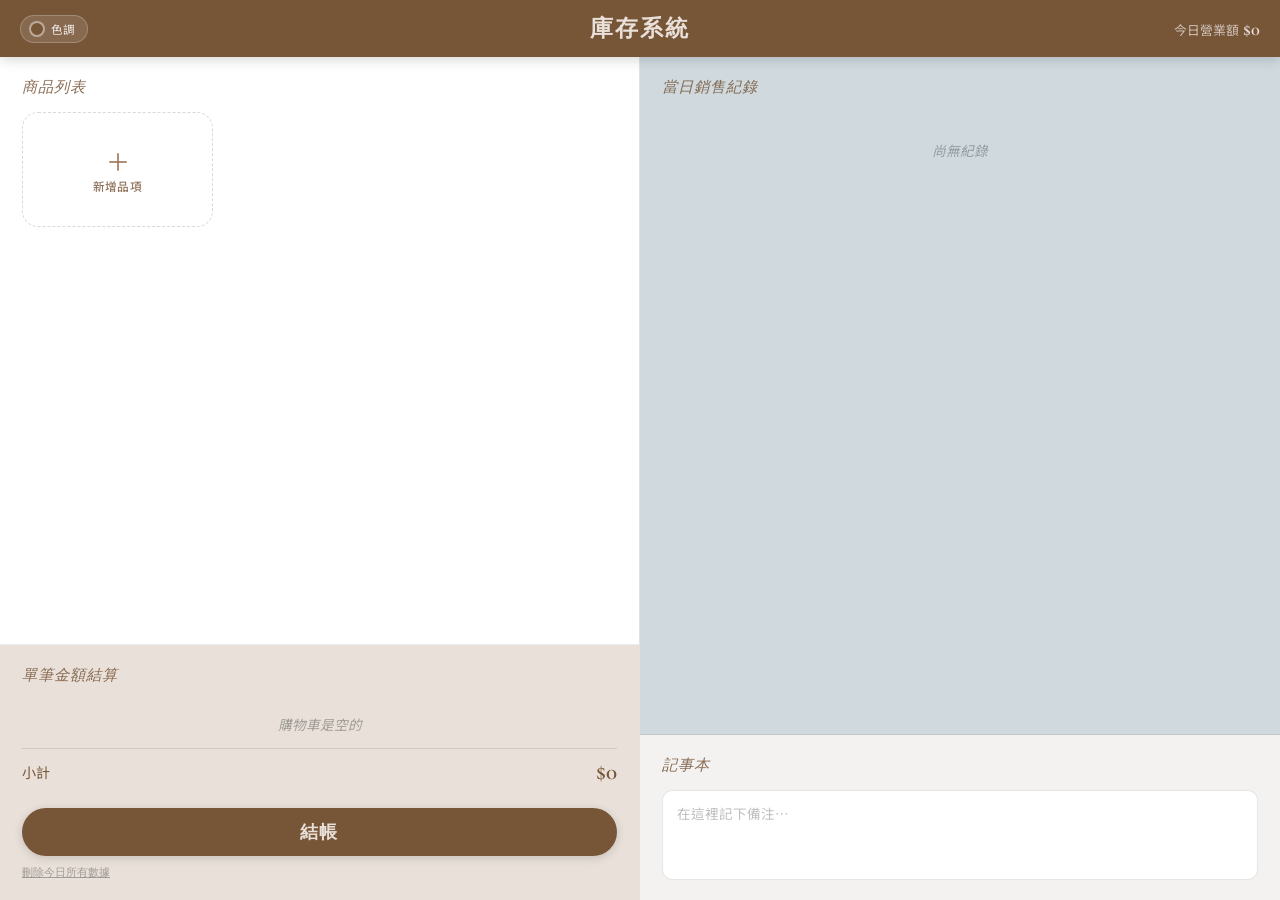
<file: index.html>
<!DOCTYPE html>
<html lang="zh-TW">
<head>
    <meta charset="UTF-8">
    <meta name="viewport" content="width=device-width, initial-scale=1.0, maximum-scale=1.0">
    <title>庫存系統</title>
    <link href="https://fonts.googleapis.com/css2?family=Noto+Sans+TC:wght@400;500;700&family=Cormorant+Garamond:ital,wght@0,400;0,600;1,400&display=swap" rel="stylesheet">
    <style>
        *, *::before, *::after { box-sizing: border-box; margin: 0; padding: 0; }
        :root {
            --base:      #775537;
            --base-dk:   #5c3f25;
            --base-lt:   #9a7050;
            --tint1:     #FBE29D;
            --tint2:     #C0DDDA;
            --shell:     #F4F1EE;
            --shell-dk:  #e5e0d8;
            --white:     #ffffff;
            --text:      #3d2b18;
            --subtext:   #8a6a4e;
        }
        body { font-family:'Noto Sans TC',sans-serif; background:var(--shell); color:var(--text); min-height:100vh; }

        /* ── HEADER ── */
        header {
            background: var(--base);
            padding: 0 20px;
            height: 57px;
            display: grid;
            grid-template-columns: 1fr auto 1fr;
            align-items: center;
            box-shadow: 0 2px 12px rgba(0,0,0,0.18);
            position: relative;
        }
        .header-left  { display:flex; align-items:center; justify-content:flex-start; }
        .header-mid   { display:flex; align-items:center; justify-content:center; }
        .header-right { display:flex; align-items:center; justify-content:flex-end; gap:10px; }
        header h1 { font-family:'Cormorant Garamond',serif; font-size:1.45rem; font-weight:600; color:var(--tint1); letter-spacing:0.08em; white-space:nowrap; }
        .daily-total { font-size:0.8rem; color:rgba(255,255,255,0.65); white-space:nowrap; text-align:right; }
        .daily-total span { font-family:'Cormorant Garamond',serif; font-weight:600; color:var(--tint1); font-size:1.15rem; margin-left:4px; }

        /* ── COLOUR MENU ── */
        .color-menu-wrap { position: relative; }

        /* the trigger button: a small palette icon */
        .color-menu-btn {
            display: flex; align-items: center; gap: 6px;
            background: rgba(255,255,255,0.12);
            border: 1.5px solid rgba(255,255,255,0.22);
            border-radius: 50px;
            padding: 5px 11px 5px 8px;
            cursor: pointer;
            color: rgba(255,255,255,0.85);
            font-family: 'Noto Sans TC', sans-serif;
            font-size: 0.72rem; letter-spacing: 0.04em;
            transition: background 0.15s, border-color 0.15s;
            white-space: nowrap;
            -webkit-tap-highlight-color: transparent;
        }
        .color-menu-btn:hover { background: rgba(255,255,255,0.2); border-color: rgba(255,255,255,0.4); }
        .color-menu-btn .cmb-swatch {
            width: 16px; height: 16px; border-radius: 50%;
            background: var(--tint1);
            border: 2px solid rgba(255,255,255,0.5);
            flex-shrink: 0;
            transition: background 0.2s;
        }

        /* dropdown panel */
        .color-menu-panel {
            display: none;
            position: absolute;
            top: calc(100% + 10px);
            left: 0;
            background: var(--white);
            border-radius: 16px;
            padding: 16px;
            box-shadow: 0 8px 36px rgba(0,0,0,0.18);
            border: 1px solid rgba(0,0,0,0.07);
            z-index: 200;
            width: 228px;
            animation: fadeDropIn 0.18s ease;
        }
        .color-menu-panel.open { display: block; }
        @keyframes fadeDropIn {
            from { opacity:0; transform:translateY(-6px); }
            to   { opacity:1; transform:translateY(0); }
        }
        .cmp-label {
            font-size: 0.68rem; color: var(--subtext);
            letter-spacing: 0.06em; margin-bottom: 10px;
            font-family: 'Cormorant Garamond', serif; font-style: italic;
        }
        .cmp-swatches {
            display: grid;
            grid-template-columns: repeat(6, 1fr);
            gap: 7px;
            margin-bottom: 14px;
        }
        .cmp-swatch {
            width: 100%; aspect-ratio: 1;
            border-radius: 50%;
            border: 2.5px solid transparent;
            cursor: pointer;
            transition: transform 0.15s, border-color 0.15s, box-shadow 0.15s;
            box-shadow: 0 1px 4px rgba(0,0,0,0.15);
        }
        .cmp-swatch:hover { transform: scale(1.15); box-shadow: 0 3px 10px rgba(0,0,0,0.2); }
        .cmp-swatch.selected { border-color: var(--base); box-shadow: 0 0 0 3px rgba(0,0,0,0.08); }
        .cmp-divider { height: 1px; background: rgba(0,0,0,0.07); margin-bottom: 12px; }
        .cmp-custom-row {
            display: flex; align-items: center; gap: 10px;
        }
        .cmp-custom-label { font-size:0.72rem; color:var(--subtext); flex:1; }
        .cmp-custom-btn {
            width: 34px; height: 34px; border-radius: 50%;
            border: 2px solid rgba(0,0,0,0.12);
            cursor: pointer;
            position: relative; overflow: hidden;
            box-shadow: 0 1px 4px rgba(0,0,0,0.12);
            transition: transform 0.15s;
            flex-shrink: 0;
        }
        .cmp-custom-btn:hover { transform: scale(1.1); }
        .cmp-custom-btn input[type="color"] {
            position: absolute; inset: -4px;
            width: calc(100% + 8px); height: calc(100% + 8px);
            opacity: 0; cursor: pointer; border: none; padding: 0;
        }

        /* ── MAIN GRID ── */
        .main-grid {
            display: grid;
            grid-template-columns: 1fr 1fr;
            grid-template-rows: 1fr;
            height: calc(100vh - 57px);
        }

        .left-col {
            display: flex; flex-direction: column;
            height: 100%; overflow: hidden;
            border-right: 1.5px solid rgba(0,0,0,0.07);
        }
        .right-col {
            display: flex; flex-direction: column;
            height: 100%; overflow: hidden;
        }

        .panel { padding:20px 22px; overflow-y:auto; }

        .panel-products {
            background: var(--white);
            flex: 1 1 auto; min-height: 0;
            border-bottom: 1.5px solid rgba(0,0,0,0.07);
        }
        .panel-checkout {
            background: var(--tint1);
            flex: 0 0 auto;
            overflow-y: auto;
        }
        .panel-records {
            background: var(--tint2);
            flex: 1 1 auto; min-height: 0;
            border-bottom: 1.5px solid rgba(0,0,0,0.07);
        }
        .panel-notes {
            background: var(--shell);
            flex: 0 0 auto; min-height: 140px;
        }
        .panel-title { font-family:'Cormorant Garamond',serif; font-size:0.95rem; font-style:italic; color:var(--base); letter-spacing:0.06em; margin-bottom:14px; opacity:0.85; }

        /* ── PRODUCT GRID ── */
        .product-grid { display:grid; grid-template-columns:repeat(3,1fr); gap:11px; }
        .product-card { position:relative; background:var(--shell); border:1.5px solid rgba(0,0,0,0.08); border-radius:16px; padding:15px 10px 11px; text-align:center; min-height:115px; display:flex; flex-direction:column; align-items:center; justify-content:center; gap:4px; transition:border-color 0.2s,box-shadow 0.2s,transform 0.15s; }
        .product-card:hover { border-color:var(--base-lt); box-shadow:0 4px 14px rgba(0,0,0,0.1); transform:translateY(-1px); }
        .product-card h3 { font-size:0.9rem; font-weight:700; color:var(--text); }
        .product-card .price { font-family:'Cormorant Garamond',serif; font-size:1rem; color:var(--base); font-weight:600; }
        .product-card .stock { font-size:0.7rem; color:var(--subtext); }
        .card-btns { display:flex; gap:7px; margin-top:5px; }
        .qty-btn { width:27px; height:27px; border-radius:50%; border:1.5px solid rgba(0,0,0,0.12); background:var(--white); font-size:1rem; font-weight:700; cursor:pointer; color:var(--base); transition:background 0.15s,border-color 0.15s; display:flex; align-items:center; justify-content:center; }
        .qty-btn:hover { background:var(--tint1); border-color:var(--base); }
        .delete-card-btn { position:absolute; top:7px; right:8px; background:none; border:none; font-size:0.72rem; cursor:pointer; color:#bbb; transition:color 0.1s; }
        .delete-card-btn:hover { color:#c0392b; }
        .product-card.add-card { border-style:dashed; border-color:rgba(0,0,0,0.15); cursor:pointer; background:rgba(255,255,255,0.45); }
        .product-card.add-card:hover { background:rgba(255,255,255,0.75); border-color:var(--base-lt); transform:translateY(-1px); }
        .plus-icon { font-size:1.5rem; color:var(--base-lt); line-height:1; }
        .add-label { font-size:0.73rem; font-weight:500; color:var(--subtext); letter-spacing:0.04em; }

        /* ── RECORDS ── */
        .record-list { display:flex; flex-direction:column; gap:9px; }
        .record-item { background:rgba(255,255,255,0.65); border-radius:10px; padding:10px 13px; display:flex; justify-content:space-between; align-items:center; font-size:0.82rem; border:1px solid rgba(0,0,0,0.07); gap:8px; }
        .record-item .record-detail { color:var(--text); flex:1; }
        .record-item .record-time { font-size:0.7rem; color:var(--base-lt); margin-top:2px; }
        .record-item .record-subtotal { font-family:'Cormorant Garamond',serif; font-weight:600; font-size:1.05rem; color:var(--base); white-space:nowrap; }
        .record-delete-btn { background:none; border:none; font-size:0.72rem; cursor:pointer; color:#ccc; transition:color 0.1s; flex-shrink:0; padding:2px 4px; }
        .record-delete-btn:hover { color:#c0392b; }
        .no-records { color:rgba(0,0,0,0.28); font-size:0.85rem; text-align:center; margin-top:28px; font-style:italic; }

        /* ── CHECKOUT ── */
        .cart-list { list-style:none; margin-bottom:13px; display:flex; flex-direction:column; gap:6px; }
        .cart-list li { background:rgba(255,255,255,0.6); border:1px solid rgba(0,0,0,0.08); border-radius:8px; padding:8px 12px; font-size:0.85rem; display:flex; justify-content:space-between; color:var(--text); }
        .subtotal-row { display:flex; justify-content:space-between; align-items:center; padding:9px 0; border-top:1.5px solid rgba(0,0,0,0.1); font-size:0.88rem; color:var(--base); }
        .subtotal-row .subtotal-amount { font-family:'Cormorant Garamond',serif; font-size:1.45rem; font-weight:600; color:var(--base); }
        .checkout-btn { display:block; width:100%; margin-top:13px; padding:12px; background:var(--base); color:var(--tint1); border:none; border-radius:50px; font-family:'Cormorant Garamond',serif; font-size:1.1rem; font-weight:600; cursor:pointer; letter-spacing:0.08em; transition:background 0.2s,transform 0.12s,box-shadow 0.2s; box-shadow:0 2px 10px rgba(0,0,0,0.15); }
        .checkout-btn:hover { background:var(--base-dk); transform:translateY(-1px); box-shadow:0 4px 16px rgba(0,0,0,0.2); }
        .empty-cart { color:rgba(0,0,0,0.3); font-size:0.85rem; text-align:center; margin:14px 0; font-style:italic; }
        .clear-btn { font-size:0.7rem; color:rgba(0,0,0,0.3); background:none; border:none; cursor:pointer; text-decoration:underline; margin-top:9px; display:block; transition:color 0.15s; }
        .clear-btn:hover { color:#c0392b; }

        /* ── NOTES ── */
        .panel-notes-inner { display:flex; flex-direction:column; min-height:80px; }
        .notes-textarea { width:100%; background:var(--white); border:1.5px solid rgba(0,0,0,0.1); border-radius:10px; padding:12px 14px; font-family:'Noto Sans TC',sans-serif; font-size:0.85rem; color:var(--text); resize:none; outline:none; min-height:90px; height:90px; transition:border-color 0.15s,box-shadow 0.15s; }
        .notes-textarea::placeholder { color:rgba(0,0,0,0.25); }
        .notes-textarea:focus { border-color:var(--base-lt); box-shadow:0 0 0 3px rgba(0,0,0,0.05); }

        /* ── MODAL ── */
        .modal-overlay { display:none; position:fixed; inset:0; background:rgba(0,0,0,0.35); z-index:100; align-items:center; justify-content:center; backdrop-filter:blur(3px); }
        .modal-overlay.active { display:flex; }
        .modal { background:var(--white); border-radius:18px; padding:28px 26px; width:310px; box-shadow:0 12px 50px rgba(0,0,0,0.18); border:1px solid rgba(0,0,0,0.08); }
        .modal h2 { font-family:'Cormorant Garamond',serif; font-size:1.3rem; color:var(--base); margin-bottom:18px; font-style:italic; }
        .modal label { font-size:0.74rem; color:var(--subtext); display:block; margin-bottom:4px; margin-top:12px; letter-spacing:0.04em; }
        .modal input { width:100%; padding:9px 12px; border:1.5px solid rgba(0,0,0,0.12); border-radius:8px; font-family:'Noto Sans TC',sans-serif; font-size:0.9rem; color:var(--text); background:var(--shell); outline:none; transition:border-color 0.15s; }
        .modal input:focus { border-color:var(--base-lt); background:var(--white); }
        .modal-btns { display:flex; gap:9px; margin-top:20px; }
        .modal-btn { flex:1; padding:10px; border-radius:8px; border:1.5px solid rgba(0,0,0,0.12); background:var(--shell); font-size:0.88rem; cursor:pointer; font-family:'Noto Sans TC',sans-serif; color:var(--subtext); transition:background 0.15s; }
        .modal-btn:hover { background:var(--shell-dk); }
        .modal-btn.confirm { background:var(--base); color:var(--tint1); border-color:var(--base); font-weight:700; }
        .modal-btn.confirm:hover { background:var(--base-dk); }

        /* ── MOBILE ── */
        .tab-bar {
            display: none;
            position: fixed; bottom: 0; left: 0; right: 0;
            background: var(--base);
            z-index: 50;
            box-shadow: 0 -2px 16px rgba(0,0,0,0.18);
        }
        .tab-bar-inner { display: flex; height: 56px; }
        .tab-btn {
            flex: 1; display: flex; flex-direction: column; align-items: center; justify-content: center;
            gap: 3px; background: none; border: none; cursor: pointer;
            color: rgba(255,255,255,0.5);
            font-family: 'Noto Sans TC', sans-serif; font-size: 0.62rem; letter-spacing: 0.03em;
            transition: color 0.15s, background 0.15s;
            -webkit-tap-highlight-color: transparent;
        }
        .tab-btn .tab-icon { font-size: 1.2rem; line-height: 1; }
        .tab-btn.active { color: var(--tint1); background: rgba(255,255,255,0.1); }
        .mobile-section { display: none; }

        /* ── MOBILE ADD BTN ── */
        .m-products-header {
            display: flex; align-items: center; justify-content: space-between;
            margin-bottom: 14px;
        }
        .m-products-header .panel-title { margin-bottom: 0; }
        .m-add-btn {
            display: flex; align-items: center; gap: 5px;
            background: var(--base); color: var(--tint1);
            border: none; border-radius: 50px;
            padding: 7px 14px;
            font-family: 'Noto Sans TC', sans-serif;
            font-size: 0.8rem; font-weight: 700;
            cursor: pointer;
            box-shadow: 0 2px 8px rgba(0,0,0,0.15);
            transition: background 0.15s, transform 0.12s;
            -webkit-tap-highlight-color: transparent;
        }
        .m-add-btn:active { transform: scale(0.95); }

        /* ── MOBILE FIXED CHECKOUT BAR ── */
        .m-checkout-bar {
            display: none;
            position: fixed;
            bottom: 56px; left: 0; right: 0;
            background: var(--tint1);
            border-top: 1.5px solid rgba(0,0,0,0.1);
            z-index: 40;
            box-shadow: 0 -4px 20px rgba(0,0,0,0.12);
            border-radius: 16px 16px 0 0;
        }
        .m-checkout-summary {
            display: flex; align-items: center; justify-content: space-between;
            padding: 11px 16px;
            cursor: pointer;
            -webkit-tap-highlight-color: transparent;
            user-select: none;
        }
        .m-checkout-left { display: flex; align-items: center; gap: 8px; }
        .m-checkout-label {
            font-family: 'Cormorant Garamond', serif;
            font-size: 1rem; font-style: italic;
            color: var(--base); font-weight: 600;
        }
        .m-cart-badge {
            background: var(--base); color: var(--tint1);
            font-size: 0.65rem; font-weight: 700;
            padding: 2px 7px; border-radius: 50px;
            display: none;
        }
        .m-checkout-right {
            display: flex; align-items: center; gap: 8px;
            font-family: 'Cormorant Garamond', serif;
            font-size: 1.2rem; font-weight: 600; color: var(--base);
        }
        .m-chevron { font-size: 0.65rem; color: var(--base-lt); transition: transform 0.25s; }
        .m-chevron.open { transform: rotate(180deg); }
        .m-checkout-detail {
            overflow: hidden;
            max-height: 0;
            transition: max-height 0.3s ease, padding 0.3s ease;
            padding: 0 16px;
        }
        .m-checkout-detail.expanded {
            max-height: 340px;
            padding: 0 16px 12px;
            overflow-y: auto;
        }
        .m-checkout-detail .cart-list { margin-bottom: 10px; }
        .m-checkout-detail .checkout-btn { padding: 13px; font-size: 1.05rem; }

        /* ── MOBILE HEADER ADJUST ── */

        @media (max-width: 640px) {
            body { padding-bottom: 0; }
            header { padding: 0 12px; height: 52px; }
            header h1 { font-size: 1.05rem; }
            .daily-total { font-size: 0.68rem; }
            .daily-total span { font-size: 0.95rem; }
            .color-menu-btn { padding: 4px 8px 4px 6px; font-size: 0.65rem; gap: 5px; }
            .color-menu-panel { width: 200px; }
            .main-grid { display: none; }
            .tab-bar { display: block; }
            .mobile-section { display: block; }
            .mobile-section.hidden { display: none; }
            .m-panel { padding: 16px; }
            #m-products { padding-bottom: 170px; }
            .product-grid { grid-template-columns: repeat(2,1fr); gap: 10px; }
            .product-card { min-height: 120px; border-radius: 14px; padding: 13px 8px 10px; }
            .product-card h3 { font-size: 0.88rem; }
            .qty-btn { width: 34px; height: 34px; font-size: 1.1rem; }
            .record-item { padding: 12px 14px; font-size: 0.85rem; }
            .notes-textarea { height: 200px; min-height: 200px; font-size: 0.9rem; }
            .modal { width: calc(100vw - 32px); padding: 24px 20px; }
            .modal input { font-size: 1rem; padding: 12px 14px; }
            .modal-btn { padding: 13px; font-size: 0.95rem; }
            .m-checkout-bar { display: block; }
        }
    </style>
</head>
<body>
<header>
    <!-- 左：自定義選色選單 -->
    <div class="header-left">
        <div class="color-menu-wrap" id="colorMenuWrap">
            <button class="color-menu-btn" id="colorMenuBtn" onclick="toggleColorMenu(event)">
                <span class="cmb-swatch" id="cmbSwatch"></span>
                色調
            </button>
            <div class="color-menu-panel" id="colorMenuPanel">
                <div class="cmp-label">預設色調</div>
                <div class="cmp-swatches" id="cmpSwatches"></div>
                <div class="cmp-divider"></div>
                <div class="cmp-custom-row">
                    <span class="cmp-custom-label">自訂顏色</span>
                    <div class="cmp-custom-btn" id="cmpCustomBtn">
                        <input type="color" id="colorPicker" value="#775537" oninput="onCustomColor(this.value)">
                    </div>
                </div>
            </div>
        </div>
    </div>
    <!-- 中：標題 -->
    <div class="header-mid">
        <h1>庫存系統</h1>
    </div>
    <!-- 右：營業額 -->
    <div class="header-right">
        <div class="daily-total">今日營業額<span id="total">$0</span></div>
    </div>
</header>

<!-- 桌面版 -->
<div class="main-grid">
    <div class="left-col">
        <div class="panel panel-products">
            <div class="panel-title">商品列表</div>
            <div class="product-grid" id="productList"></div>
        </div>
        <div class="panel panel-checkout">
            <div class="panel-title">單筆金額結算</div>
            <ul class="cart-list" id="cart"></ul>
            <p class="empty-cart" id="emptyCart">購物車是空的</p>
            <div class="subtotal-row"><span>小計</span><span class="subtotal-amount" id="cartTotal">$0</span></div>
            <button class="checkout-btn" onclick="checkout()">結帳</button>
            <button class="clear-btn" onclick="clearData()">刪除今日所有數據</button>
        </div>
    </div>
    <div class="right-col">
        <div class="panel panel-records">
            <div class="panel-title">當日銷售紀錄</div>
            <div class="record-list" id="records"><p class="no-records">尚無紀錄</p></div>
        </div>
        <div class="panel panel-notes">
            <div class="panel-title">記事本</div>
            <div class="panel-notes-inner">
                <textarea class="notes-textarea" id="notesArea" placeholder="在這裡記下備注…" oninput="saveNotes()"></textarea>
            </div>
        </div>
    </div>
</div>

<!-- 新增商品 Modal -->
<div class="modal-overlay" id="modalOverlay">
    <div class="modal">
        <h2>新增品項</h2>
        <label>商品名稱</label><input type="text" id="newName" placeholder="例：手工餅乾">
        <label>單價 ($)</label><input type="number" id="newPrice" placeholder="50" min="0">
        <label>庫存數量</label><input type="number" id="newStock" placeholder="20" min="0">
        <div class="modal-btns">
            <button class="modal-btn" onclick="closeModal()">取消</button>
            <button class="modal-btn confirm" onclick="addProduct()">新增</button>
        </div>
    </div>
</div>

<!-- ══ 手機版 Tab Bar ══ -->
<nav class="tab-bar">
    <div class="tab-bar-inner">
        <button class="tab-btn active" onclick="showTab('products')" id="tab-products">
            <span class="tab-icon">🛒</span><span>商品</span>
        </button>
        <button class="tab-btn" onclick="showTab('records')" id="tab-records">
            <span class="tab-icon">📋</span><span>紀錄</span>
        </button>
        <button class="tab-btn" onclick="showTab('notes')" id="tab-notes">
            <span class="tab-icon">📝</span><span>記事</span>
        </button>
    </div>
</nav>

<!-- ══ 手機：商品頁 ══ -->
<div id="m-products" class="m-panel mobile-section" style="background:var(--white);">
    <div class="m-products-header">
        <div class="panel-title">商品列表</div>
        <button class="m-add-btn" onclick="openModal()">
            <span>＋</span>新增品項
        </button>
    </div>
    <div class="product-grid" id="m-productList"></div>
</div>

<!-- ══ 手機：固定底部結算列 ══ -->
<div class="m-checkout-bar" id="m-checkout-bar">
    <div class="m-checkout-summary" onclick="toggleCheckoutExpand()">
        <div class="m-checkout-left">
            <span class="m-checkout-label">結算</span>
            <span class="m-cart-badge" id="m-cart-badge">0</span>
        </div>
        <div class="m-checkout-right">
            <span id="m-cartTotal">$0</span>
            <span class="m-chevron" id="m-chevron">▲</span>
        </div>
    </div>
    <div class="m-checkout-detail" id="m-checkout-detail">
        <ul class="cart-list" id="m-cart"></ul>
        <p class="empty-cart" id="m-emptyCart" style="display:block;">尚未選購</p>
        <button class="checkout-btn" onclick="mCheckout()">結帳</button>
        <button class="clear-btn" onclick="clearData()">刪除今日所有數據</button>
    </div>
</div>

<!-- ══ 手機：紀錄頁 ══ -->
<div class="mobile-section m-panel hidden" id="m-records" style="background:var(--tint2);">
    <div class="panel-title">當日銷售紀錄</div>
    <div class="record-list" id="m-records-list"><p class="no-records">尚無紀錄</p></div>
</div>

<!-- ══ 手機：記事頁 ══ -->
<div class="mobile-section m-panel hidden" id="m-notes" style="background:var(--shell);">
    <div class="panel-title">記事本</div>
    <textarea class="notes-textarea" id="m-notesArea" placeholder="在這裡記下備注…" oninput="saveNotesM()" style="width:100%;height:200px;min-height:200px"></textarea>
</div>

<script>
/* ══ COLOR ENGINE ══ */
function hexToHsl(hex) {
    let r=parseInt(hex.slice(1,3),16)/255, g=parseInt(hex.slice(3,5),16)/255, b=parseInt(hex.slice(5,7),16)/255;
    const max=Math.max(r,g,b), min=Math.min(r,g,b);
    let h,s,l=(max+min)/2;
    if(max===min){h=s=0;}else{
        const d=max-min; s=l>0.5?d/(2-max-min):d/(max+min);
        switch(max){case r:h=(g-b)/d+(g<b?6:0);break;case g:h=(b-r)/d+2;break;case b:h=(r-g)/d+4;break;}
        h/=6;
    }
    return [h*360,s*100,l*100];
}
function hslToHex(h,s,l){
    s/=100;l/=100;
    const a=s*Math.min(l,1-l);
    const f=n=>{const k=(n+h/30)%12;return l-a*Math.max(Math.min(k-3,9-k,1),-1);};
    const toHex=x=>Math.round(x*255).toString(16).padStart(2,'0');
    return '#'+toHex(f(0))+toHex(f(8))+toHex(f(4));
}
function applyPalette(hex){
    const [h,s,l]=hexToHsl(hex);
    const S=Math.max(s,18);
    const root=document.documentElement;
    root.style.setProperty('--base',     hslToHex(h,S,Math.min(l,52)));
    root.style.setProperty('--base-dk',  hslToHex(h,S,Math.max(l-14,15)));
    root.style.setProperty('--base-lt',  hslToHex(h,S*0.8,Math.min(l+14,68)));
    root.style.setProperty('--tint1',    hslToHex(h,Math.min(S*0.7,60),88));
    root.style.setProperty('--tint2',    hslToHex((h+170)%360,Math.min(S*0.5,40),84));
    root.style.setProperty('--shell',    hslToHex(h,Math.min(S*0.2,18),95));
    root.style.setProperty('--shell-dk', hslToHex(h,Math.min(S*0.2,18),89));
    root.style.setProperty('--text',     hslToHex(h,Math.min(S,60),Math.max(l-32,12)));
    root.style.setProperty('--subtext',  hslToHex(h,Math.min(S*0.6,40),Math.min(l+12,58)));
    // 更新按鈕小色票
    const swatch = document.getElementById('cmbSwatch');
    if(swatch) swatch.style.background = hslToHex(h,S,Math.min(l,52));
    const customBtn = document.getElementById('cmpCustomBtn');
    if(customBtn) customBtn.style.background = hex;
    updateSwatchSelected(hex);
}

/* ── PRESET COLORS ── */
const PRESET_COLORS = [
    { hex:'#775537', name:'原木棕' },
    { hex:'#4a6fa5', name:'靛藍' },
    { hex:'#2e7d6b', name:'森林綠' },
    { hex:'#8b4a6e', name:'玫瑰紫' },
    { hex:'#c0392b', name:'磚紅' },
    { hex:'#d4860b', name:'琥珀' },
    { hex:'#5d6d7e', name:'石板灰' },
    { hex:'#7b5ea7', name:'薰衣草' },
    { hex:'#1a7a4a', name:'翠綠' },
    { hex:'#b05030', name:'赤陶' },
    { hex:'#2c6e8a', name:'海青' },
    { hex:'#6b4c3b', name:'深咖啡' },
];

function buildSwatches(){
    const wrap = document.getElementById('cmpSwatches');
    if(!wrap) return;
    wrap.innerHTML = '';
    PRESET_COLORS.forEach(c => {
        const btn = document.createElement('button');
        btn.className = 'cmp-swatch';
        btn.style.background = c.hex;
        btn.title = c.name;
        btn.dataset.hex = c.hex;
        btn.onclick = () => { selectColor(c.hex); };
        wrap.appendChild(btn);
    });
}

function updateSwatchSelected(hex){
    document.querySelectorAll('.cmp-swatch').forEach(btn => {
        btn.classList.toggle('selected', btn.dataset.hex === hex);
    });
}

function selectColor(hex){
    document.getElementById('colorPicker').value = hex;
    applyPalette(hex);
    localStorage.setItem('themeColor', hex);
}

function onCustomColor(hex){
    applyPalette(hex);
    localStorage.setItem('themeColor', hex);
}

let colorMenuOpen = false;
function toggleColorMenu(e){
    e.stopPropagation();
    colorMenuOpen = !colorMenuOpen;
    document.getElementById('colorMenuPanel').classList.toggle('open', colorMenuOpen);
}
document.addEventListener('click', () => {
    if(colorMenuOpen){
        colorMenuOpen = false;
        const panel = document.getElementById('colorMenuPanel');
        if(panel) panel.classList.remove('open');
    }
});
document.getElementById('colorMenuPanel').addEventListener('click', e => e.stopPropagation());

/* ── INIT COLOR ── */
buildSwatches();
const savedColor=localStorage.getItem('themeColor')||'#775537';
document.getElementById('colorPicker').value=savedColor;
applyPalette(savedColor);

/* ══ APP STATE ══ */
let products=JSON.parse(localStorage.getItem('products'))||{};
let sales=JSON.parse(localStorage.getItem('sales'))||[];
let records=JSON.parse(localStorage.getItem('records'))||[];
let currentCart=[];

const notesArea=document.getElementById('notesArea');
notesArea.value=localStorage.getItem('notes')||'';
function saveNotes(){localStorage.setItem('notes',notesArea.value);}

/* ══ RENDER PRODUCTS ══ */
function renderProducts(){
    const isMobile=window.innerWidth<=640;
    ['productList','m-productList'].forEach(id=>{
        const el=document.getElementById(id);
        if(!el)return;
        el.innerHTML='';
        for(let p in products){
            const isMobileList=(id==='m-productList');
            const addFn=isMobileList?`mAddToCart('${p}')`:`addToCart('${p}')`;
            const removeFn=isMobileList?`mRemoveFromCart('${p}')`:`removeFromCart('${p}')`;
            el.innerHTML+=`<div class="product-card"><button class="delete-card-btn" onclick="deleteProduct('${p}')">✕</button><h3>${p}</h3><div class="price">$${products[p].price}</div><div class="stock">庫存 ${products[p].stock}</div><div class="card-btns"><button class="qty-btn" onclick="${removeFn}">−</button><button class="qty-btn" onclick="${addFn}">＋</button></div></div>`;
        }
        if(id==='productList'){
            el.innerHTML+=`<div class="product-card add-card" onclick="openModal()"><span class="plus-icon">＋</span><span class="add-label">新增品項</span></div>`;
        }
    });
}

function deleteProduct(p){
    if(confirm('確定要刪除「'+p+'」嗎？')){
        delete products[p];
        localStorage.setItem('products',JSON.stringify(products));
        renderProducts();
    }
}

/* ══ CART (桌面) ══ */
function addToCart(p){
    if(products[p].stock<=0){alert('庫存不足');return;}
    const idx=currentCart.findIndex(i=>i.product===p);
    if(idx!==-1)currentCart[idx].qty++;
    else currentCart.push({product:p,qty:1,price:products[p].price});
    updateCartDisplay();
}
function removeFromCart(p){
    const idx=currentCart.findIndex(i=>i.product===p);
    if(idx!==-1){currentCart[idx].qty--;if(currentCart[idx].qty<=0)currentCart.splice(idx,1);updateCartDisplay();}
    else alert('購物車裡沒有此商品');
}
function updateCartDisplay(){
    const cartUl=document.getElementById('cart');
    const cartTotalSpan=document.getElementById('cartTotal');
    const emptyCart=document.getElementById('emptyCart');
    cartUl.innerHTML='';let subtotal=0;
    currentCart.forEach(item=>{subtotal+=item.qty*item.price;cartUl.innerHTML+=`<li><span>${item.product} × ${item.qty}</span><span>$${item.qty*item.price}</span></li>`;});
    cartTotalSpan.innerText='$'+subtotal;
    emptyCart.style.display=currentCart.length===0?'block':'none';
}

/* ══ CHECKOUT (桌面) ══ */
function checkout(){
    if(currentCart.length===0)return;
    doCheckout();
    updateCartDisplay();
    renderProducts();renderRecords();renderTotal();
}

function doCheckout(){
    currentCart.forEach(item=>{products[item.product].stock-=item.qty;sales.push(item);});
    const now=new Date().toLocaleTimeString('zh-TW',{hour:'2-digit',minute:'2-digit'});
    const subtotal=currentCart.reduce((s,i)=>s+i.qty*i.price,0);
    const detail=currentCart.map(i=>`${i.product}×${i.qty}`).join('、');
    records.push({time:now,detail,subtotal});
    localStorage.setItem('products',JSON.stringify(products));
    localStorage.setItem('sales',JSON.stringify(sales));
    localStorage.setItem('records',JSON.stringify(records));
    currentCart=[];
}

/* ══ RECORDS ══ */
function deleteRecord(idx){
    if(confirm('確定要刪除此筆紀錄嗎？')){
        records.splice(idx,1);
        localStorage.setItem('records',JSON.stringify(records));
        // 重新計算 sales（簡單重算：sales 以紀錄為基礎）
        renderRecords();
        mRenderRecords();
        renderTotal();
    }
}

function renderRecords(){
    const el=document.getElementById('records');
    if(records.length===0){el.innerHTML='<p class="no-records">尚無紀錄</p>';return;}
    el.innerHTML='';
    [...records].reverse().forEach((r,i)=>{
        const realIdx=records.length-1-i;
        el.innerHTML+=`<div class="record-item"><div style="flex:1"><div class="record-detail">${r.detail}</div><div class="record-time">${r.time}</div></div><div class="record-subtotal">$${r.subtotal}</div><button class="record-delete-btn" onclick="deleteRecord(${realIdx})" title="刪除此筆">✕</button></div>`;
    });
}

function renderTotal(){
    // 根據剩餘 records 加總
    const t=records.reduce((s,r)=>s+r.subtotal,0);
    document.getElementById('total').innerText='$'+t;
}

function clearData(){
    if(confirm('確定要刪除今日所有數據嗎？')){
        localStorage.removeItem('products');localStorage.removeItem('sales');localStorage.removeItem('records');
        products={};sales=[];records=[];currentCart=[];
        updateCartDisplay();renderProducts();renderRecords();renderTotal();
        mUpdateCartDisplay();mRenderRecords();
    }
}

/* ══ MODAL ══ */
function openModal(){document.getElementById('modalOverlay').classList.add('active');}
function closeModal(){document.getElementById('modalOverlay').classList.remove('active');document.getElementById('newName').value='';document.getElementById('newPrice').value='';document.getElementById('newStock').value='';}
function addProduct(){
    const name=document.getElementById('newName').value.trim();
    const price=parseInt(document.getElementById('newPrice').value);
    const stock=parseInt(document.getElementById('newStock').value);
    if(!name||isNaN(price)||isNaN(stock)){alert('請填寫完整資料');return;}
    products[name]={price,stock};localStorage.setItem('products',JSON.stringify(products));closeModal();renderProducts();
}

/* ══ MOBILE TABS ══ */
let currentTab='products';
let checkoutExpanded=false;

function showTab(name){
    currentTab=name;
    // 商品頁 + 結算列
    document.getElementById('m-products').style.display=(name==='products')?'block':'none';
    document.getElementById('m-checkout-bar').style.display=(name==='products')?'block':'none';
    if(name!=='products')collapseCheckout();
    // 其他 tab sections
    ['records','notes'].forEach(t=>{
        const sec=document.getElementById('m-'+t);
        if(sec)sec.classList.toggle('hidden',t!==name);
    });
    // Tab active
    ['products','records','notes'].forEach(t=>{
        const btn=document.getElementById('tab-'+t);
        if(btn)btn.classList.toggle('active',t===name);
    });
    if(name==='records')mRenderRecords();
    if(name==='notes'){
        const mn=document.getElementById('m-notesArea');
        if(mn)mn.value=localStorage.getItem('notes')||'';
    }
}

function toggleCheckoutExpand(){
    checkoutExpanded=!checkoutExpanded;
    document.getElementById('m-checkout-detail').classList.toggle('expanded',checkoutExpanded);
    document.getElementById('m-chevron').classList.toggle('open',checkoutExpanded);
}
function collapseCheckout(){
    checkoutExpanded=false;
    const d=document.getElementById('m-checkout-detail');
    const c=document.getElementById('m-chevron');
    if(d)d.classList.remove('expanded');
    if(c)c.classList.remove('open');
}

/* ══ CART (手機) ══ */
function mAddToCart(p){
    if(products[p].stock<=0){alert('庫存不足');return;}
    const idx=currentCart.findIndex(i=>i.product===p);
    if(idx!==-1)currentCart[idx].qty++;
    else currentCart.push({product:p,qty:1,price:products[p].price});
    mUpdateCartDisplay();
}
function mRemoveFromCart(p){
    const idx=currentCart.findIndex(i=>i.product===p);
    if(idx!==-1){currentCart[idx].qty--;if(currentCart[idx].qty<=0)currentCart.splice(idx,1);mUpdateCartDisplay();}
    else alert('購物車裡沒有此商品');
}
function mUpdateCartDisplay(){
    const cartUl=document.getElementById('m-cart');
    const totalEl=document.getElementById('m-cartTotal');
    const emptyEl=document.getElementById('m-emptyCart');
    const badgeEl=document.getElementById('m-cart-badge');
    if(!cartUl)return;
    cartUl.innerHTML='';
    let subtotal=0,totalQty=0;
    currentCart.forEach(item=>{
        subtotal+=item.qty*item.price;totalQty+=item.qty;
        cartUl.innerHTML+=`<li><span>${item.product} × ${item.qty}</span><span>$${item.qty*item.price}</span></li>`;
    });
    if(totalEl)totalEl.innerText='$'+subtotal;
    if(emptyEl)emptyEl.style.display=currentCart.length===0?'block':'none';
    if(badgeEl){badgeEl.textContent=totalQty;badgeEl.style.display=totalQty>0?'inline-block':'none';}
}

/* ══ CHECKOUT (手機) ══ */
function mCheckout(){
    if(currentCart.length===0)return;
    doCheckout();
    collapseCheckout();
    mUpdateCartDisplay();
    renderProducts();renderRecords();renderTotal();mRenderRecords();
}

function mRenderRecords(){
    const el=document.getElementById('m-records-list');
    if(!el)return;
    if(records.length===0){el.innerHTML='<p class="no-records">尚無紀錄</p>';return;}
    el.innerHTML='';
    [...records].reverse().forEach((r,i)=>{
        const realIdx=records.length-1-i;
        el.innerHTML+=`<div class="record-item"><div style="flex:1"><div class="record-detail">${r.detail}</div><div class="record-time">${r.time}</div></div><div class="record-subtotal">$${r.subtotal}</div><button class="record-delete-btn" onclick="deleteRecord(${realIdx})" title="刪除此筆">✕</button></div>`;
    });
}

function saveNotesM(){
    const mn=document.getElementById('m-notesArea');
    if(mn){
        localStorage.setItem('notes',mn.value);
        const dn=document.getElementById('notesArea');
        if(dn)dn.value=mn.value;
    }
}

/* ══ 初始化 ══ */
renderProducts();renderRecords();renderTotal();updateCartDisplay();
if(window.innerWidth<=640){
    showTab('products');
}
mUpdateCartDisplay();mRenderRecords();
</script>
</body>
</html>
</file>
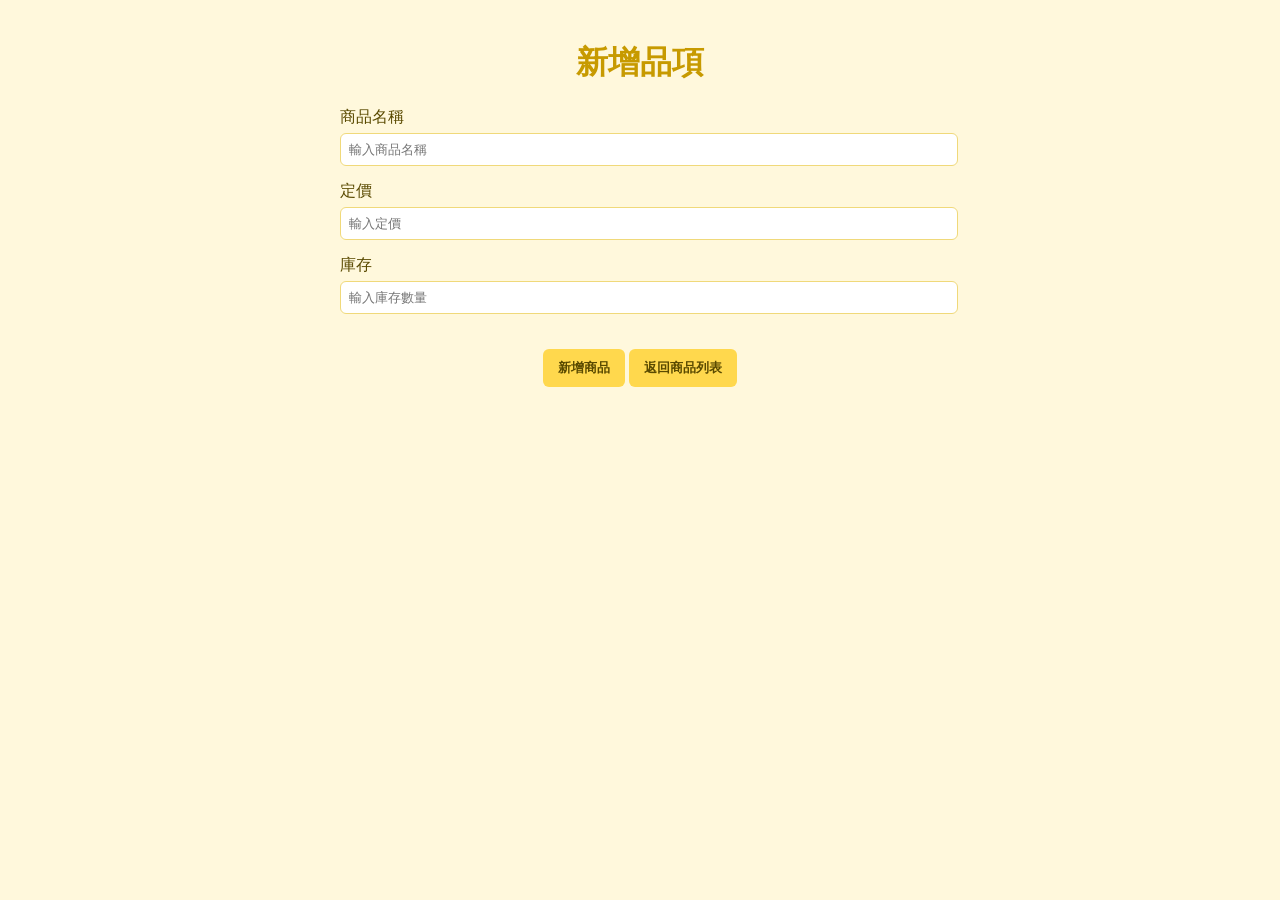
<file: add.html>
<!DOCTYPE html>
<html>
<head>
    <meta charset="UTF-8">
    <title>新增品項</title>
    <style>
        body{ font-family:Arial; max-width:600px; margin:auto; background:#fff8dc; color:#5a4a00; padding:20px; }
        h1{ text-align:center; color:#c79a00; }
        .form-group{ margin:15px 0; }
        label{ display:block; margin-bottom:5px; }
        input{ width:100%; padding:8px; border:1px solid #f0d97a; border-radius:6px; }
        .action-btn{ background:#ffd84d; border:none; padding:10px 15px; border-radius:6px; cursor:pointer; font-weight:bold; color:#5a4a00; margin-top:15px; }
        .action-btn:hover{ background:#ffcc00; }
        .center{ text-align:center; margin-top:20px; }
    </style>
</head>
<body>

<h1>新增品項</h1>

<div class="form-group">
    <label for="name">商品名稱</label>
    <input type="text" id="name" placeholder="輸入商品名稱">
</div>

<div class="form-group">
    <label for="price">定價</label>
    <input type="number" id="price" placeholder="輸入定價">
</div>

<div class="form-group">
    <label for="stock">庫存</label>
    <input type="number" id="stock" placeholder="輸入庫存數量">
</div>

<div class="center">
    <button class="action-btn" onclick="saveProduct()">新增商品</button>
    <a href="index.html"><button class="action-btn">返回商品列表</button></a>
</div>

<script>
function saveProduct() {
    let name = document.getElementById("name").value.trim();
    let price = parseInt(document.getElementById("price").value);
    let stock = parseInt(document.getElementById("stock").value);

    if (!name) { alert("請輸入商品名稱"); return; }
    if (isNaN(price) || price < 0) { alert("請輸入有效定價"); return; }
    if (isNaN(stock) || stock < 0) { alert("請輸入有效庫存"); return; }

    let products = JSON.parse(localStorage.getItem("products")) || {};
    if (products[name]) { alert("商品已存在"); return; }

    products[name] = { stock: stock, price: price };
    localStorage.setItem("products", JSON.stringify(products));

    // 新增成功後直接跳回首頁
    window.location.href = "index.html";
}
</script>

</body>
</html>
</file>
